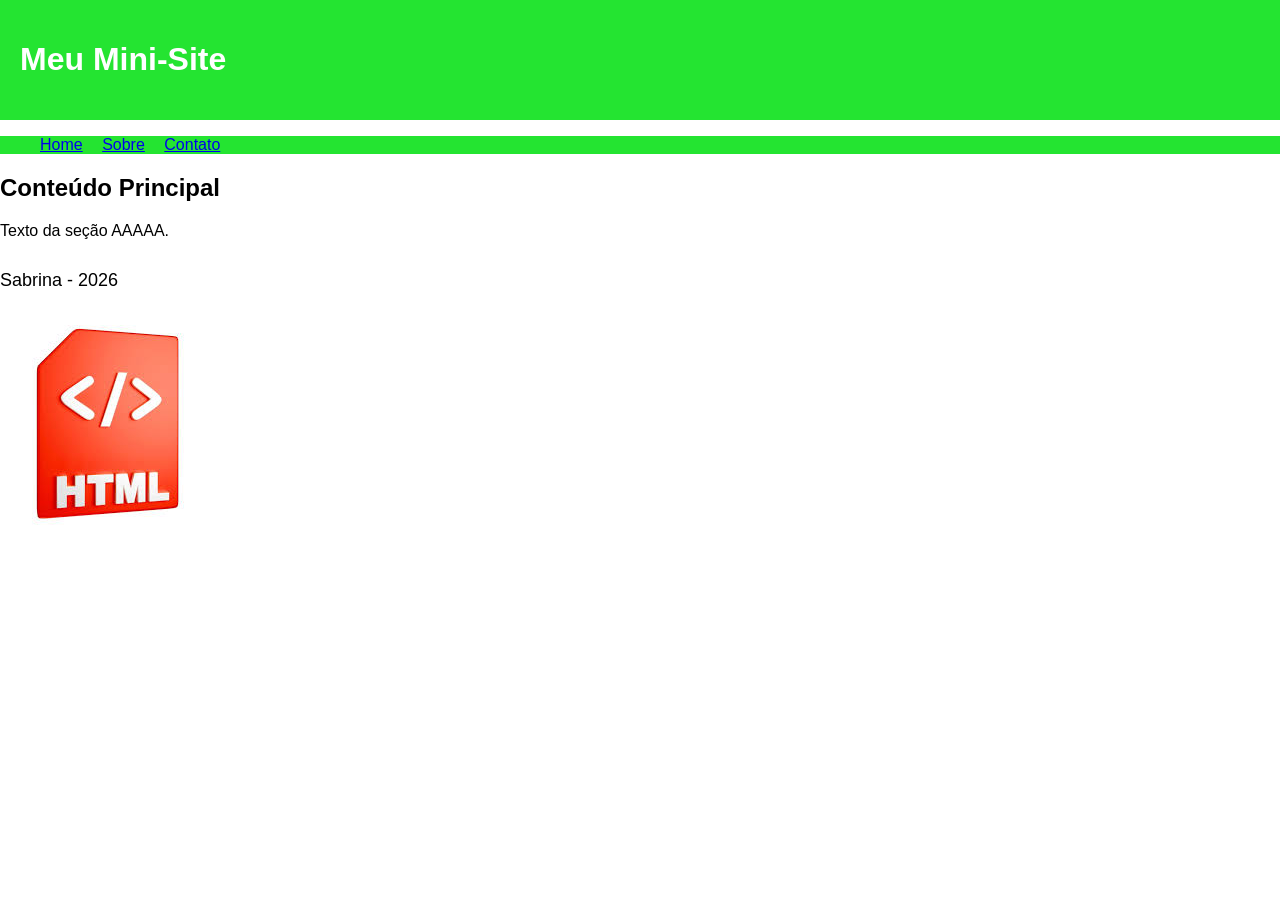
<file: roteiro-2/index.html>
<!DOCTYPE html>
<html lang="pt-BR">

<head>
    <meta charset="UTF-8">
    <title>Mini-Site</title>
    <link rel="stylesheet" href="assets/css/style.css">  
</head>

<body>
    <header>
        <h1>Meu Mini-Site</h1>
    </header>
    <nav>
        <ul>
            <li><a href="index.html">Home</a></li>
            <li><a href="sobre.html">Sobre</a></li>
            <li><a href="contato.html">Contato</a></li>
        </ul>
    </nav>
    <main>
        <section>
            <h2>Conteúdo Principal</h2>
            <p>Texto da seção AAAAA.</p>
        </section>
    </main>
    <footer>
        <p>Sabrina - 2026</p>
        <img src="html.jpeg" alt="html">
    </footer>
</body>

</html>
</file>
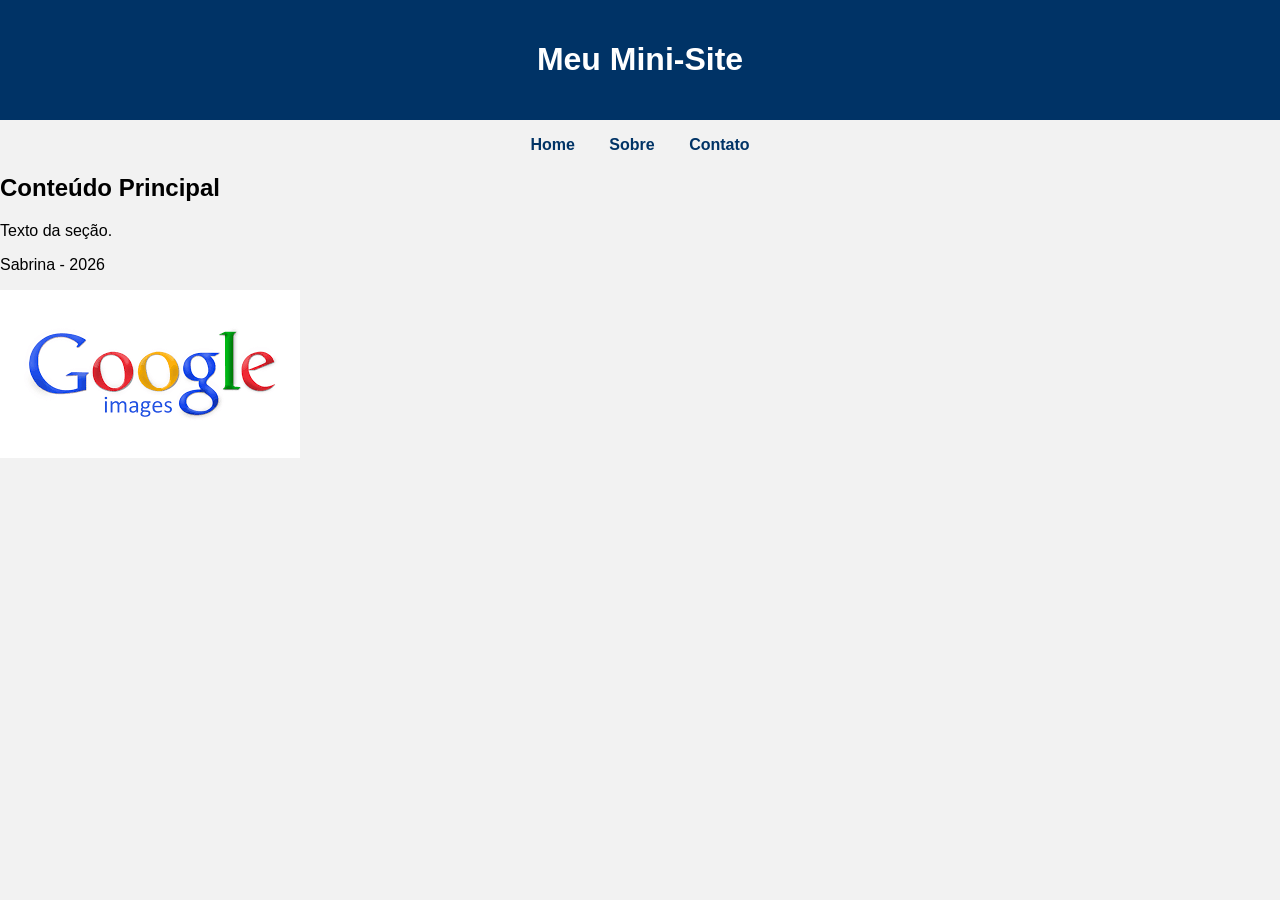
<file: roteiro-3/index.html>
<!DOCTYPE html>
<html lang="pt-BR">

<head>
    <meta charset="UTF-8">
    <title>Mini-Site</title>
    <link rel="stylesheet" href="assets/css/style.css">  
</head>

<body>
    <header>
        <h1>Meu Mini-Site</h1>
    </header>
    <nav>
        <ul>
            <li><a href="index.html">Home</a></li>
            <li><a href="sobre.html">Sobre</a></li>
            <li><a href="contato.html">Contato</a></li>
        </ul>
    </nav>
    <main>
        <section>
            <h2>Conteúdo Principal</h2>
            <p>Texto da seção.</p>
        </section>
    </main>
    <footer>
        <p>Sabrina - 2026</p>
        <img src="google.png" alt="google">
    </footer>
</body>

</html>
</file>
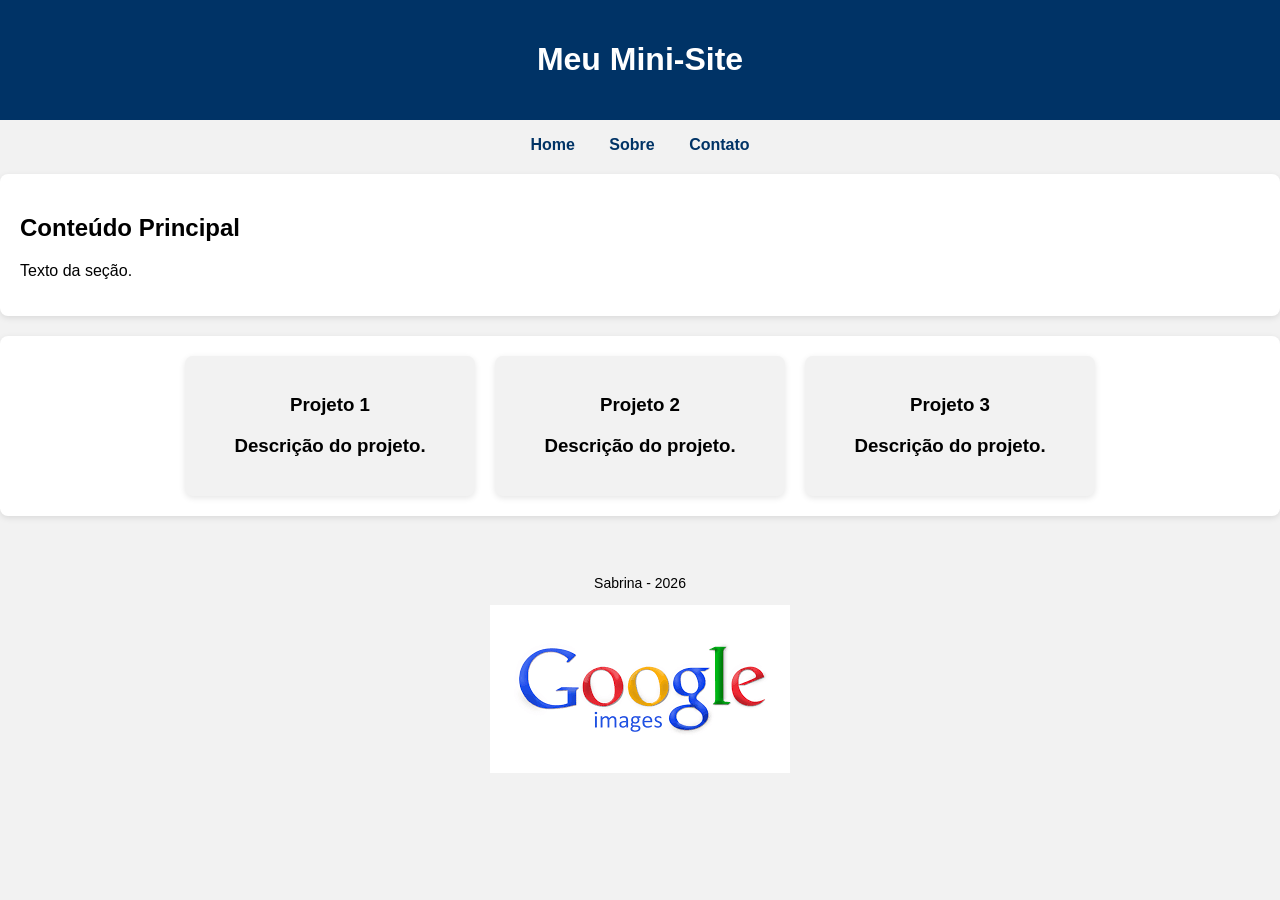
<file: roteiro-4/index.html>
<!DOCTYPE html>
<html lang="pt-BR">

<head>
    <meta charset="UTF-8">
    <title>Mini-Site</title>
    <link rel="stylesheet" href="assets/css/style.css">
    <meta name="viewport" content="width=device-width, initial-scale=1.0">
</head>

<body>
    <header>


        <h1>Meu Mini-Site</h1>
    </header>

    <div class="conteiner">
        <nav>
            <ul>
                <li><a href="index.html">Home</a></li>
                <li><a href="sobre.html">Sobre</a></li>
                <li><a href="contato.html">Contato</a></li>
            </ul>
        </nav>
        <main>
            <section>
                <h2>Conteúdo Principal</h2>
                <p>Texto da seção.</p>
            </section>
            <section class="cards">
                <div class="card">
                    <h3> Projeto 1<h3><p>Descrição do projeto.</p>
                    </div> 
                <div class="card">
                    <h3> Projeto 2<h3><p>Descrição do projeto.</p>
                    </div>
                <div class="card">
                    <h3> Projeto 3<h3><p>Descrição do projeto.</p>
                    </div>
            </section>
            
        </main>
        <footer>
            <p>Sabrina - 2026</p>
            <img src="google.png" alt="google">
        </footer>
    </div>
</body>

<!-- </html>   Crtl + shift + i para identar -->
</file>
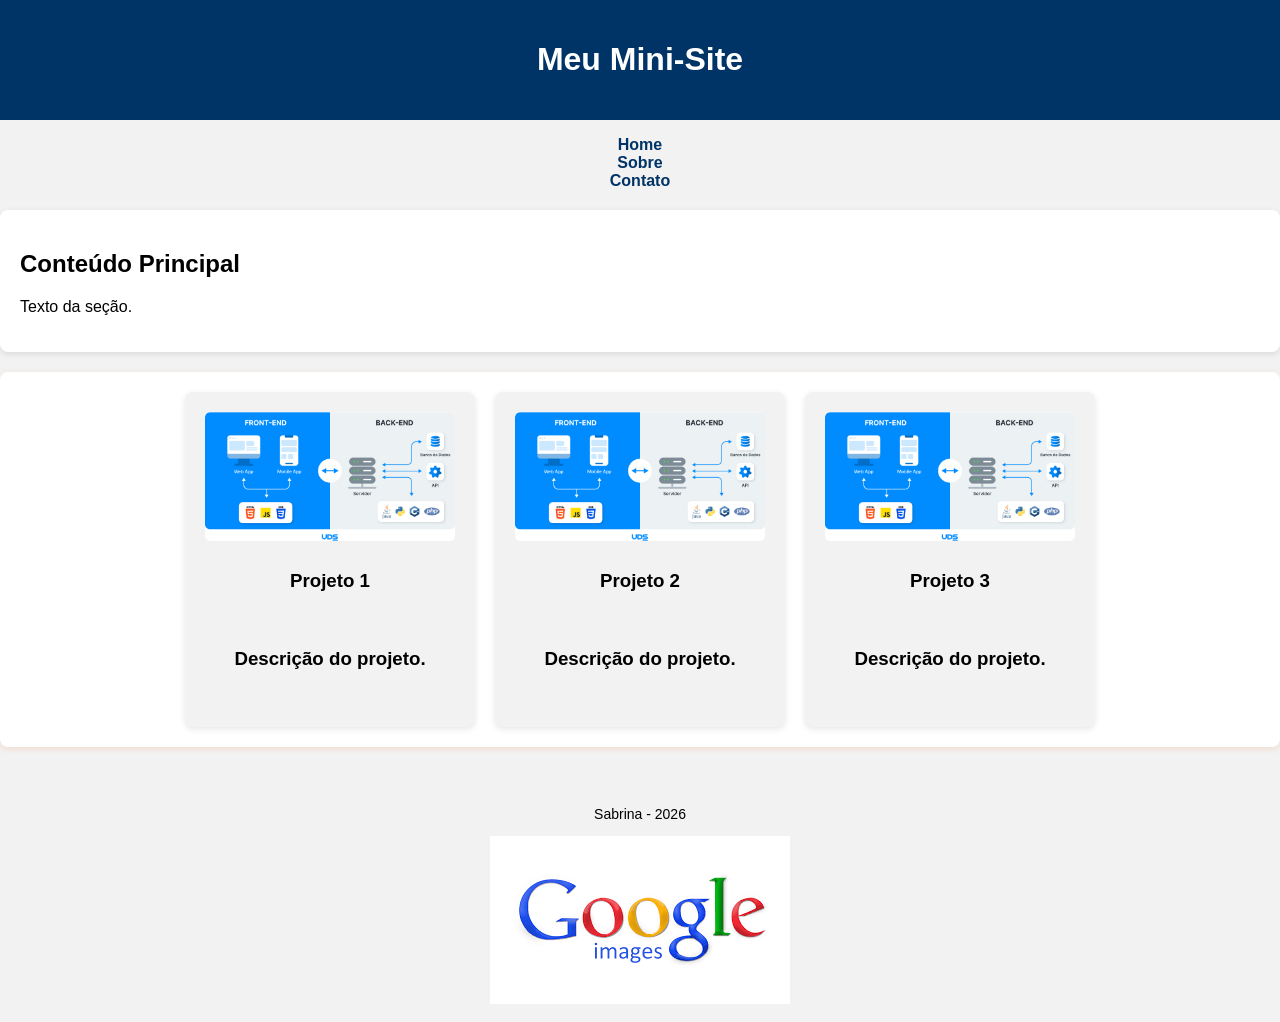
<file: roteiro-5/index.html>
<!DOCTYPE html>
<html lang="pt-BR">

<head>
    <meta charset="UTF-8">
    <title>Mini-Site</title>
    <link rel="stylesheet" href="assets/css/style.css">
    <meta name="viewport" content="width=device-width, initial-scale=1.0">
</head>

<body>
    <header>


        <h1>Meu Mini-Site</h1>
    </header>

    <div class="conteiner">
        <nav>
            <ul>
                <li><a href="index.html">Home</a></li>
                <li><a href="sobre.html">Sobre</a></li>
                <li><a href="contato.html">Contato</a></li>
            </ul>
        </nav>
        <main>
            <section>
                <h2>Conteúdo Principal</h2>
                <p>Texto da seção.</p>
            </section>
            <section class="cards">
                <div class="card">
                    <img src="assets/img/projeto_1.jpg" alt="Projeto 1">
                    <h3> Projeto 1<h3>
                    <p>Descrição do projeto.</p>
                    </div> 
                <div class="card">
                    <img src="assets/img/projeto_1.jpg" alt="Projeto 2">
                    <h3> Projeto 2<h3>
                    <p>Descrição do projeto.</p>
                    </div>
                <div class="card">
                    <img src="assets/img/projeto_1.jpg" alt="Projeto 3">
                    <h3> Projeto 3<h3>
                    <p>Descrição do projeto.</p>
                    </div>
            </section>
            
        </main>
        <footer>
            <p>Sabrina - 2026</p>
            <img src="google.png" alt="google">
        </footer>
    </div>
</body>

<!-- </html>   Crtl + shift + i para identar -->
</file>
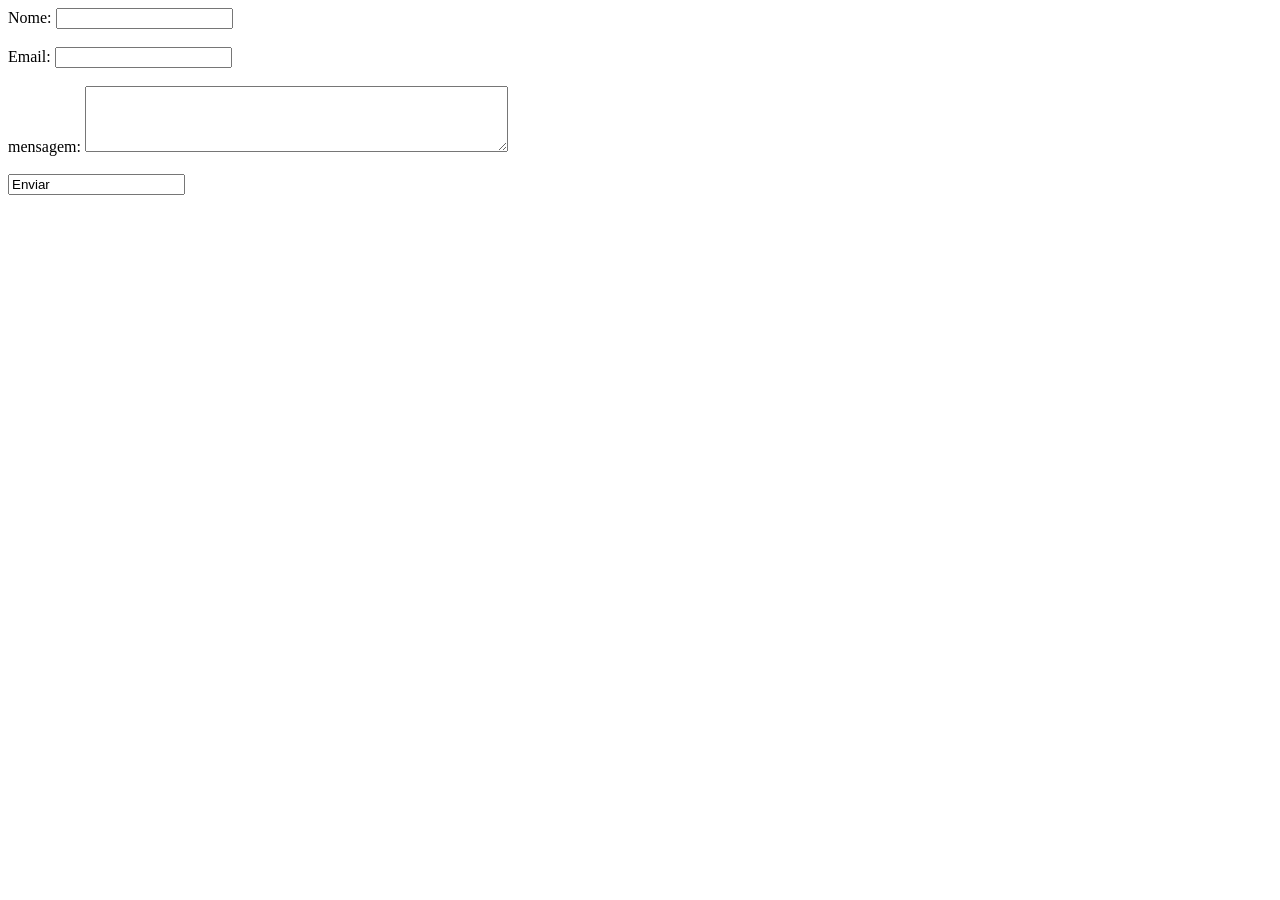
<file: roteiro-5/contato.html>
<!DOCTYPE html>
<html lang="en">
<head>
    <meta charset="UTF-8">
    <meta name="viewport" content="width=device-width, initial-scale=1.0">
    <title>Formulário de contato</title>
</head>
<body>
    <form>
        <label for=""name">Nome:</label>
        <input type="text" id="name" name=""name" required><br><br>

        <label for=""email">Email:</label>
        <input type="email" id="email" name=""email" required><br><br>


        <label for=""mensagem">mensagem:</label>
        <textarea id="mensagem" name="mensagem" rows='4' cols="50" required></textarea><br><br>

        <input type=""submit" value="Enviar">

    <form>
        
</body>
</html>
</file>
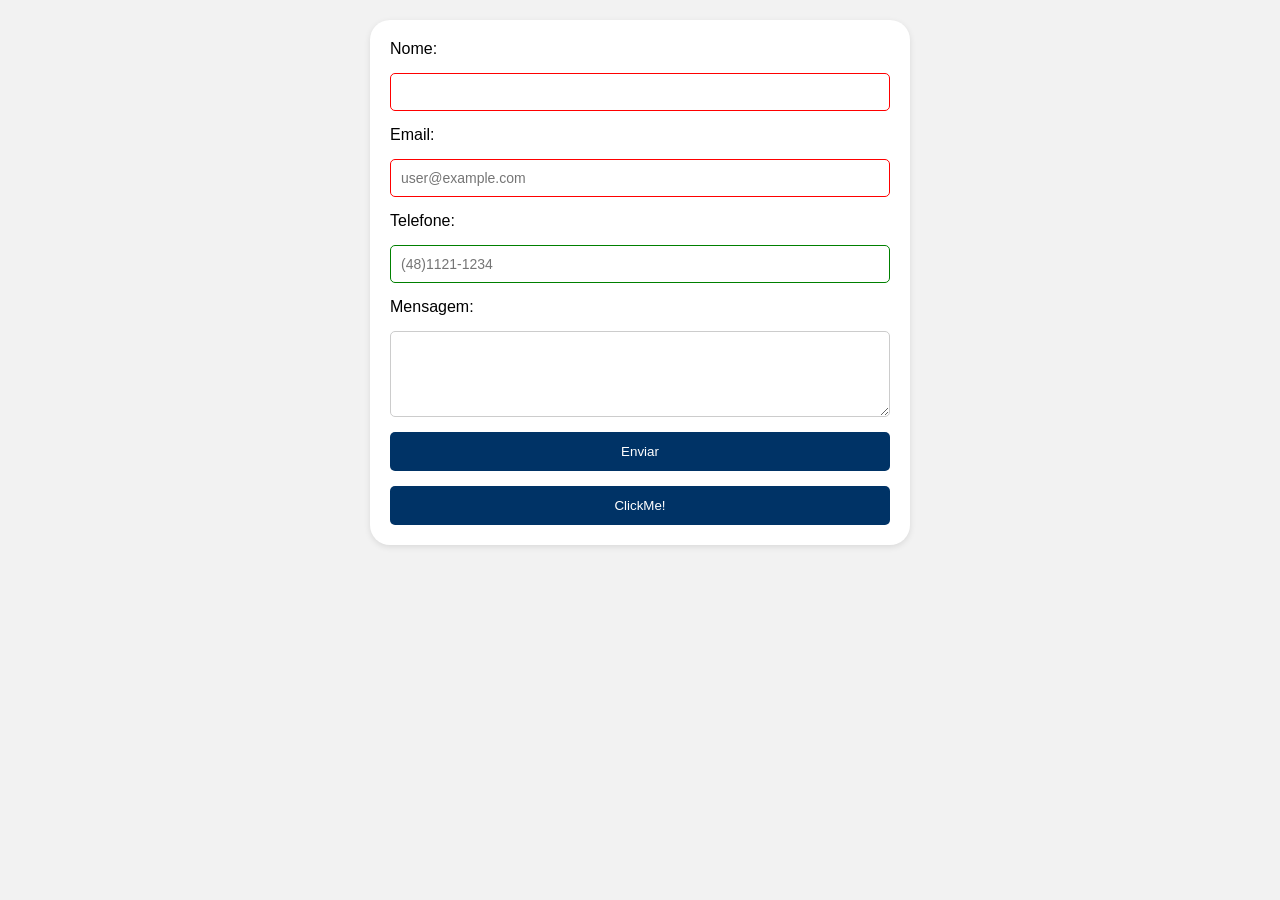
<file: roteiro-6/contato.html>
<!DOCTYPE html>
<html lang="en">

<head>
    <meta charset="UTF-8">
    <meta name="viewport" content="width=device-width, initial-scale=1.0">
    <title>Formulário de Contato</title>
    <link rel="stylesheet" href="assets/css/style.css">

</head>

<body>
    <form>
        <label for="nome">Nome:</label>
        <input type="text" id="nome" required minlength="3">
        <label for="email" required>Email:</label>
        <input type="email" id="email" required placeholder="user@example.com">
        <label for="telefone">Telefone:</label>
        <!-- <input type="tel" id="telefone" pattern="\d{3}-\d{3}-\d{4}" placeholder="123-456-7890"> -->
        <input type="tel" id="telefone" pattern="[0-9]{10,11}" placeholder="(48)1121-1234">
        <label for="mensagem">Mensagem:</label>
        <textarea id="mensagem" rows="4"></textarea>
        <button type="submit">Enviar</button>

        <button type="button" onclick='document.getElementById("nome").value = "Hello Javascript!"'>ClickMe!</button>
    </form>
</body>

</html>
</file>
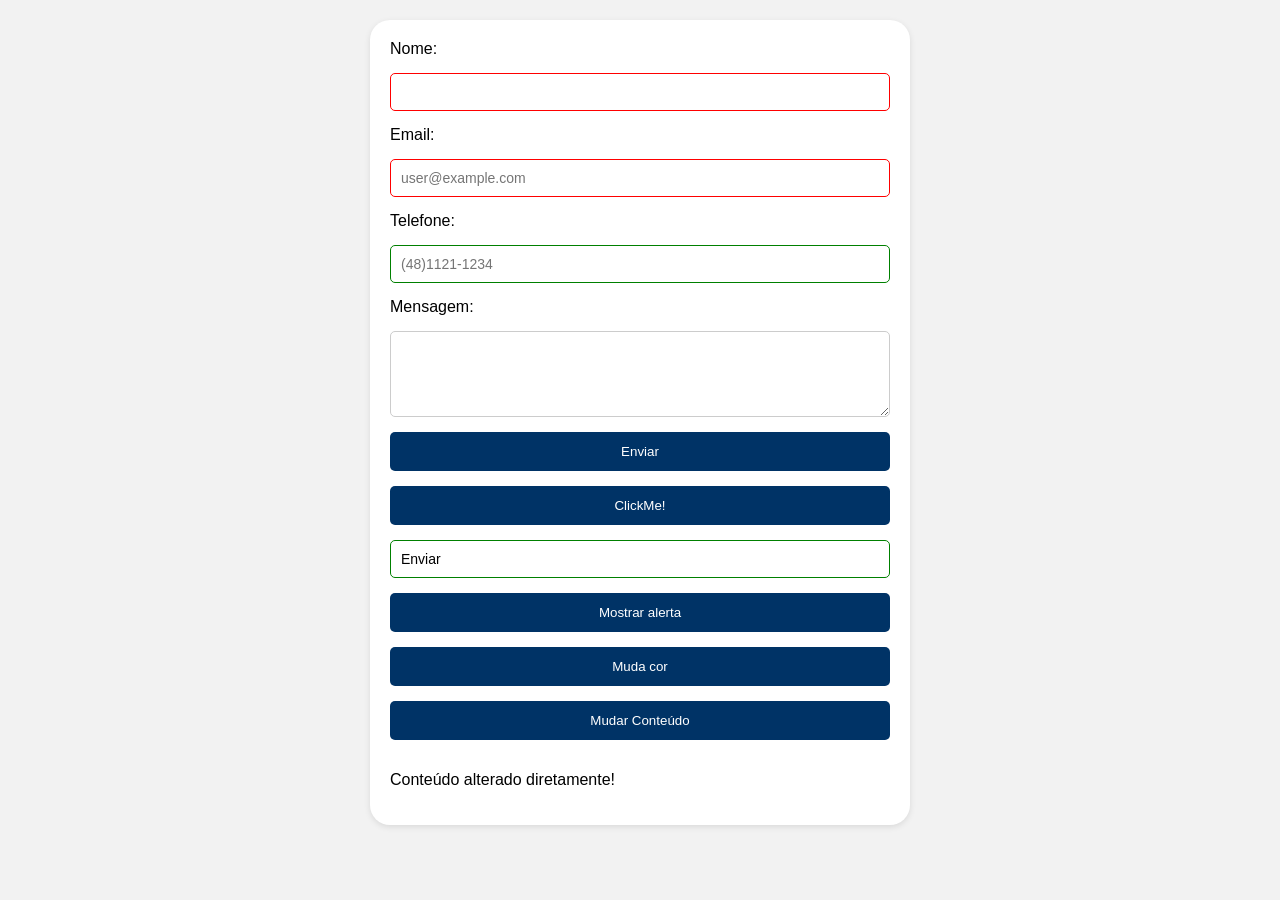
<file: roteiro-7/contato.html>
<!DOCTYPE html>
<html lang="en">

<head>
    <meta charset="UTF-8">
    <meta name="viewport" content="width=device-width, initial-scale=1.0">
    <title>Formulário de Contato</title>
    <link rel="stylesheet" href="assets/css/style.css">

</head>

<body>
    <form>
        <label for="nome">Nome:</label>
        <input type="text" id="nome" required minlength="3">
        <label for="email" required>Email:</label>
        <input type="email" id="email" required placeholder="user@example.com">
        <label for="telefone">Telefone:</label>
        <!-- <input type="tel" id="telefone" pattern="\d{3}-\d{3}-\d{4}" placeholder="123-456-7890"> -->
        <input type="tel" id="telefone" pattern="[0-9]{10,11}" placeholder="(48)1121-1234">
        <label for="mensagem">Mensagem:</label>
        <textarea id="mensagem" rows="4"></textarea>
        <button type="submit">Enviar</button>

        <button type="button" onclick='document.getElementById("nome").value = "Hello Javascript!"'>ClickMe!</button>
        <input type="=submit" value="Enviar">

        <button id="btnAlerta">Mostrar alerta</button>
        <button id="btnCor">Muda cor</button>
        <button id="btnConteudo">Mudar Conteúdo</button>
      
        <p id="conteudo">Conteúdo original</p>

        
    </form>
    <script src="assets/js/script.js"></script>
</body>

</html>
</file>
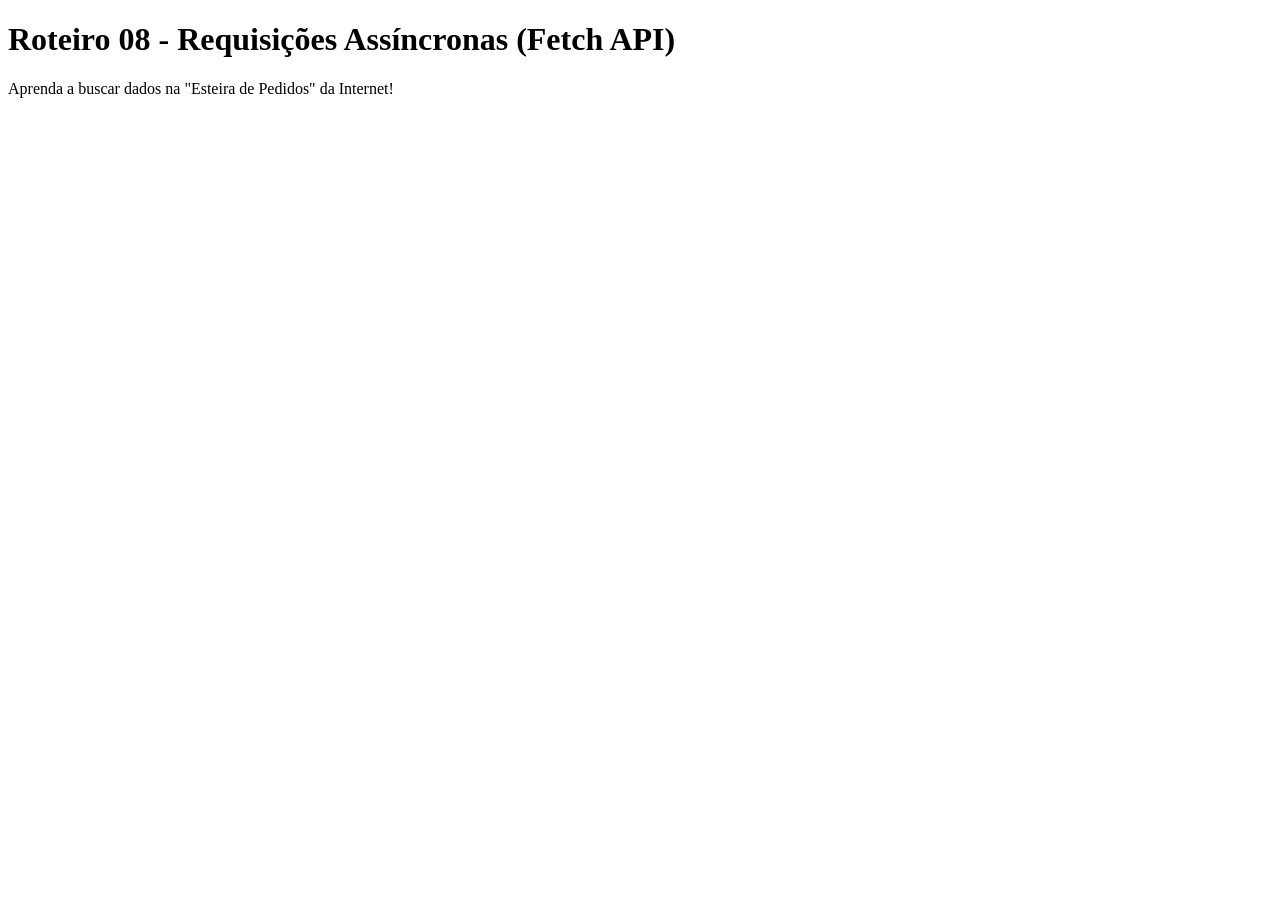
<file: roteiro-8/index-api.html>
<!DOCTYPE html>
<html lang="en">

<head>
    <meta charset="UTF-8">
    <meta name="viewport" content="width=device-width, initial-scale=1.0">
    <title>Document</title>
</head>
<body>
    <h1>Roteiro 08 - Requisições Assíncronas (Fetch API)</h1>
    <p>Aprenda a buscar dados na "Esteira de Pedidos" da Internet!</p>

  
<!--MICRO PROGRAMA 1: O ORÁCULO-->



<!-- MICRO PROGRAMA 2: BUSCADOR DE PETS  -->




<!-- MICRO PROGRAMA 3: VIACEP -->








<!-- Deixar a parte HTML na parte de cima para ficar organizado -->


    <script>

//==================================================================


    const lista = document.getElementById("minhaLista");
    const botao = document.getElementById("add");
    let valor = 0;  //definindo variável valor a partir do zero
    const titulo = document.getElementById("titulo"); //altera o texto do elemento para outro valor
    const display = document.getElementById("contador");
    const interruptor = document.getElementById("btnSoma");
    



    </script>
    



</body>
</html>
</file>
<file: roteiro-2/assets/css/style.css>
body {
    font-family: Arial, sans-serif;
    margin: 0;
}

header {
    background-color: #24e431;
    color: rgb(255, 255, 255);
    padding: 20px;
}

nav ul {
    list-style: none;
    background-color: #24e431;
}

nav li {
    display: inline;
    margin-right: 15px;
}

footer {
    margin-top: 30px;
    font-size: 18px;
}
</file>
<file: roteiro-3/assets/css/style.css>
body {
font-family: Arial, sans-serif;
margin: 0;
background-color: #f2f2f2;
}    

.container {
width: 80%;
margin: 0 auto;
}

header {
background-color: #003366;
color: white;
padding: 20px;
text-align: center;
}

nav ul {
list-style: none;
padding: 0;
text-align: center;
}
/* objeto replicado: herança. UL= unorder list */

nav li {  
display: inline;
margin: 0 15px;
}
/* li é um item dentro da lista */


nav a {
text-decoration: none;
color: #003366;
font-weight: bold;
}

nav a:hover {
color: #ff6600;
</file>
<file: roteiro-4/assets/css/style.css>
body {
font-family: Arial, sans-serif;
margin: 0;
background-color: #f2f2f2;
}    

.container {
width: 80%;
margin: 0 auto;
}

header {
background-color: #003366;
color: white;
padding: 20px;
text-align: center;
}

nav ul {
list-style: none;
padding: 0;
text-align: center;
}
/* objeto replicado: herança. UL= unorder list */

nav li {  
display: inline;
margin: 0 15px;
}
/* li é um item dentro da lista */


nav a {
text-decoration: none;
color: #003366;
font-weight: bold;
}
/* a são os links. Todos os links dentro do a vão aparecer da cor especificada */

nav a:hover {
color: #ff6600;
font-size: 25px;
/* background-color: blueviolet;  */
/* aqui está sendo trabalhando o comportamento. Quando o mouse estiver por cima da palavra ele vai aparecer dessa cor. Isso é o hover */

/* https://www.w3schools.com/ para criação de páginas */
}
section {
background-color: white;
padding: 20px;
margin-top: 20px;
border-radius: 8px;
box-shadow: 0px 2px 6px rgba(0,0,0,0.1);
}

footer {
margin-top: 30px;
padding: 15px;
text-align: center;
font-size: 14px;
}

.cards {
    display: flex;
    gap: 20px; 
    border-radius: 8px;
    box-shadow: : 0px 2px 6px rgba(0, 0, 0, 0, 1);
    justify-content: center;
    text-align: center;
    }

.card {
    flex-direction: column;
    background-color: #f2f2f2;  
    padding: 20px;
    width: 250px;
    border-radius: 8px;
    box-shadow: 0px 2px 6px rgba(0,0,0,0.1);   
    text-align: center;
}
</file>
<file: roteiro-5/assets/css/style.css>
body {
font-family: Arial, sans-serif;
margin: 0;
background-color: #f2f2f2;
}    

.container {
width: 80%;
margin: 0 auto;
}

header {
background-color: #003366;
color: white;
padding: 20px;
text-align: center;
}

nav ul {
list-style: none;
padding: 0;
text-align: center;
}
/* objeto replicado: herança. UL= unorder list */

/* nav li {  
display: inline;
margin: 0 15px;
} */
/* li é um item dentro da lista */


nav a {
text-decoration: none;
color: #003366;
font-weight: bold;
}
/* a são os links. Todos os links dentro do a vão aparecer da cor especificada */

nav a:hover {
color: #ff6600;
font-size: 25px;
/* background-color: blueviolet;  */
/* aqui está sendo trabalhando o comportamento. Quando o mouse estiver por cima da palavra ele vai aparecer dessa cor. Isso é o hover */

/* https://www.w3schools.com/ para criação de páginas */
}
section {
background-color: white;
padding: 20px;
margin-top: 20px;
border-radius: 8px;
box-shadow: 0px 2px 6px rgba(0,0,0,0.1);
}

footer {
margin-top: 30px;
padding: 15px;
text-align: center;
font-size: 14px;
}

.cards {
    display: flex;
    gap: 20px; 
    /* border-radius: 8px; */
    box-shadow: 0px 2px 6px rgba(239, 101, 10, 0.15);
    justify-content: center;
    text-align: center;
    }

.card {
    display: flex;
    flex-direction: column;
    background-color: #f2f2f2;  
    padding: 20px;
    width: 250px;
    border-radius: 8px;
    box-shadow: 0px 2px 6px rgba(0,0,0,0.1);   
    text-align: center;
}

.card img {
width: 100%;
border-radius: 5px;
margin-bottom: 10px;
}

.card:hover {
transform: translateY(-5px);
box-shadow: 0px 4px 12px rgba(0,0,0,0.2);
transition: all 0.3s ease;
}

.cards:hover {
/* transform:skewX(30deg); */
transform: rotate(3deg); 
box-shadow: 10px 20px 20px rgba(0, 0, 0, 0.2);
background-color: #003366;
transition: all 0.3s ease;
}


/* @media(max-width: 768px){
.cards{
flex-direction: column;
align-items: center;
}
} */
/* serve para adaptar a tela para uso em telas menores */
</file>
<file: roteiro-6/assets/css/style.css>
body {
font-family: Arial, sans-serif;
margin: 0;
background-color: #f2f2f2;
}    

.container {
width: 80%;
margin: 0 auto;
}

header {
background-color: #003366;
color: white;
padding: 20px;
text-align: center;
}

nav ul {
list-style: none;
padding: 0;
text-align: center;
}
/* objeto replicado: herança. UL= unorder list */

/* nav li {  
display: inline;
margin: 0 15px;
} */
/* li é um item dentro da lista */


nav a {
text-decoration: none;
color: #003366;
font-weight: bold;
}
/* a são os links. Todos os links dentro do a vão aparecer da cor especificada */

nav a:hover {
color: #ff6600;
font-size: 25px;
/* background-color: blueviolet;  */
/* aqui está sendo trabalhando o comportamento. Quando o mouse estiver por cima da palavra ele vai aparecer dessa cor. Isso é o hover */

/* https://www.w3schools.com/ para criação de páginas */
}
section {
background-color: white;
padding: 20px;
margin-top: 20px;
border-radius: 8px;
box-shadow: 0px 2px 6px rgba(0,0,0,0.1);
}

footer {
margin-top: 30px;
padding: 15px;
text-align: center;
font-size: 14px;
}

.cards {
    display: flex;
    gap: 20px; 
    /* border-radius: 8px; */
    box-shadow: 0px 2px 6px rgba(239, 101, 10, 0.15);
    justify-content: center;
    text-align: center;
    }

.card {
    display: flex;
    flex-direction: column;
    background-color: #f2f2f2;  
    padding: 20px;
    width: 250px;
    border-radius: 8px;
    box-shadow: 0px 2px 6px rgba(0,0,0,0.1);   
    text-align: center;
}

.card img {
width: 100%;
border-radius: 5px;
margin-bottom: 10px;
}

.card:hover {
transform: translateY(-5px);
box-shadow: 0px 4px 12px rgba(0,0,0,0.2);
transition: all 0.3s ease;
}

.cards:hover {
/* transform:skewX(30deg); */
transform: rotate(3deg); 
box-shadow: 10px 20px 20px rgba(0, 0, 0, 0.2);
background-color: #003366;
transition: all 0.3s ease;
}


/* @media(max-width: 768px){
.cards{
flex-direction: column;
align-items: center;
}
} */
/* serve para adaptar a tela para uso em telas menores */

form {
display: flex;  
flex-direction: column;
gap: 15px;
background-color: white;
padding: 20px;
border-radius: 20px;
box-shadow: 0px 2px 6px rgba(0,0,0,0.1);
max-width:500px;
margin: 20px auto;

/* para alterar borda ou sombreamento */

input, textarea, select {
padding: 10px;
border: 1px solid #ccc;
border-radius: 5px;
font-size: 14px;
}

input:focus, textarea:focus, select:focus {
outline: none;
border-color: #003366;
box-shadow: 0 0 20px rgba(0,51,102,0.3);
}


button {
background-color: #003366;
color: white;
padding: 12px;
border: none;
border-radius: 5px;
cursor: pointer;
transition: background-color 0.3s ease;
}
button:hover {
background-color: #e23ad4;
}

input:valid {
border-color: green;
}
input:invalid {
border-color: red;
}

@media(max-width: 768px){
form {
width: 90%;
}
}
</file>
<file: roteiro-7/assets/css/style.css>
body {
font-family: Arial, sans-serif;
margin: 0;
background-color: #f2f2f2;
}    

.container {
width: 80%;
margin: 0 auto;
}

header {
background-color: #003366;
color: white;
padding: 20px;
text-align: center;
}

nav ul {
list-style: none;
padding: 0;
text-align: center;
}
/* objeto replicado: herança. UL= unorder list */

/* nav li {  
display: inline;
margin: 0 15px;
} */
/* li é um item dentro da lista */


nav a {
text-decoration: none;
color: #003366;
font-weight: bold;
}
/* a são os links. Todos os links dentro do a vão aparecer da cor especificada */

nav a:hover {
color: #ff6600;
font-size: 25px;
/* background-color: blueviolet;  */
/* aqui está sendo trabalhando o comportamento. Quando o mouse estiver por cima da palavra ele vai aparecer dessa cor. Isso é o hover */

/* https://www.w3schools.com/ para criação de páginas */
}
section {
background-color: white;
padding: 20px;
margin-top: 20px;
border-radius: 8px;
box-shadow: 0px 2px 6px rgba(0,0,0,0.1);
}

footer {
margin-top: 30px;
padding: 15px;
text-align: center;
font-size: 14px;
}

.cards {
    display: flex;
    gap: 20px; 
    /* border-radius: 8px; */
    box-shadow: 0px 2px 6px rgba(239, 101, 10, 0.15);
    justify-content: center;
    text-align: center;
    }

.card {
    display: flex;
    flex-direction: column;
    background-color: #f2f2f2;  
    padding: 20px;
    width: 250px;
    border-radius: 8px;
    box-shadow: 0px 2px 6px rgba(0,0,0,0.1);   
    text-align: center;
}

.card img {
width: 100%;
border-radius: 5px;
margin-bottom: 10px;
}

.card:hover {
transform: translateY(-5px);
box-shadow: 0px 4px 12px rgba(0,0,0,0.2);
transition: all 0.3s ease;
}

.cards:hover {
/* transform:skewX(30deg); */
transform: rotate(3deg); 
box-shadow: 10px 20px 20px rgba(0, 0, 0, 0.2);
background-color: #003366;
transition: all 0.3s ease;
}


/* @media(max-width: 768px){
.cards{
flex-direction: column;
align-items: center;
}
} */
/* serve para adaptar a tela para uso em telas menores */

form {
display: flex;  
flex-direction: column;
gap: 15px;
background-color: white;
padding: 20px;
border-radius: 20px;
box-shadow: 0px 2px 6px rgba(0,0,0,0.1);
max-width:500px;
margin: 20px auto;

/* para alterar borda ou sombreamento */

input, textarea, select {
padding: 10px;
border: 1px solid #ccc;
border-radius: 5px;
font-size: 14px;
}

input:focus, textarea:focus, select:focus {
outline: none;
border-color: #003366;
box-shadow: 0 0 20px rgba(0,51,102,0.3);
}


button {
background-color: #003366;
color: white;
padding: 12px;
border: none;
border-radius: 5px;
cursor: pointer;
transition: background-color 0.3s ease;
}
button:hover {
background-color: #e23ad4;
}

input:valid {
border-color: green;
}
input:invalid {
border-color: red;
}

@media(max-width: 768px){
form {
width: 90%;
}
}
</file>
